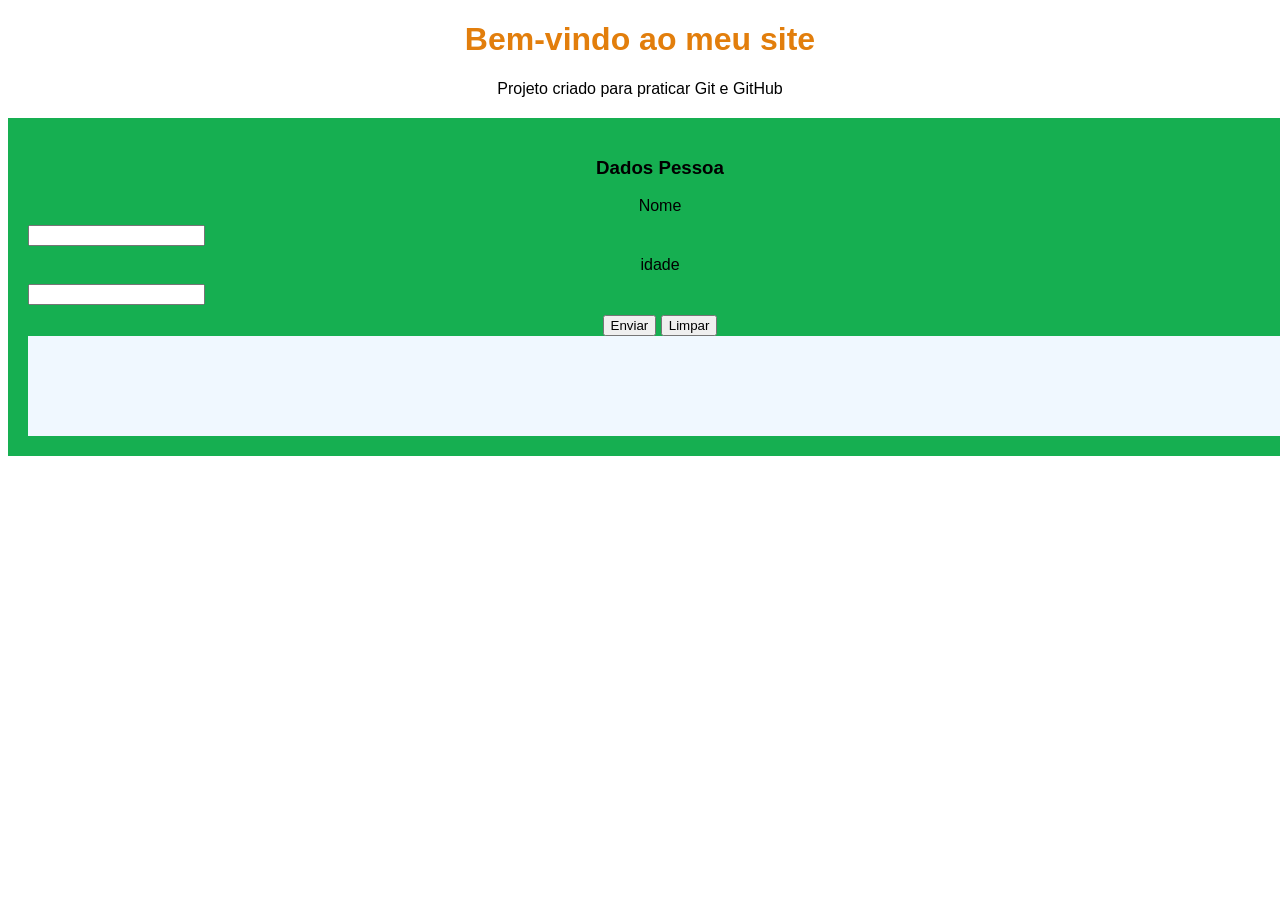
<file: index.html>
<!DOCTYPE html>
<html lang="pt-br">
<head>
    <meta charset="UTF-8">
    <meta name="viewport" content="width=device-width, initial-scale=1.0">
    <title>Meu Primeiro Site</title>
    <link rel="stylesheet" href="css/style.css">

    <script src="js/script.js" defer></script>

    <script src="js/script_idade.js" defer></script>
    
</head>
<body>
    <h1>Bem-vindo ao meu site</h1>
    <p>Projeto criado para praticar Git e GitHub</p>
   
    <div id="div-form">
        <h3>Dados Pessoa</h3>

        <form id="formulario-pessoa">
            <label for="nome">Nome</label>
            <input type="text" name="nome" id="nome">

            <label for="idade">idade</label>
            <input type="text" name="idade" id="idade">

            <button type="submit">Enviar</button>
            <button type="reset">Limpar</button>
        </form>
        
        <div id="div-dados">

        </div>
    </div>
</body>
</html>
</file>
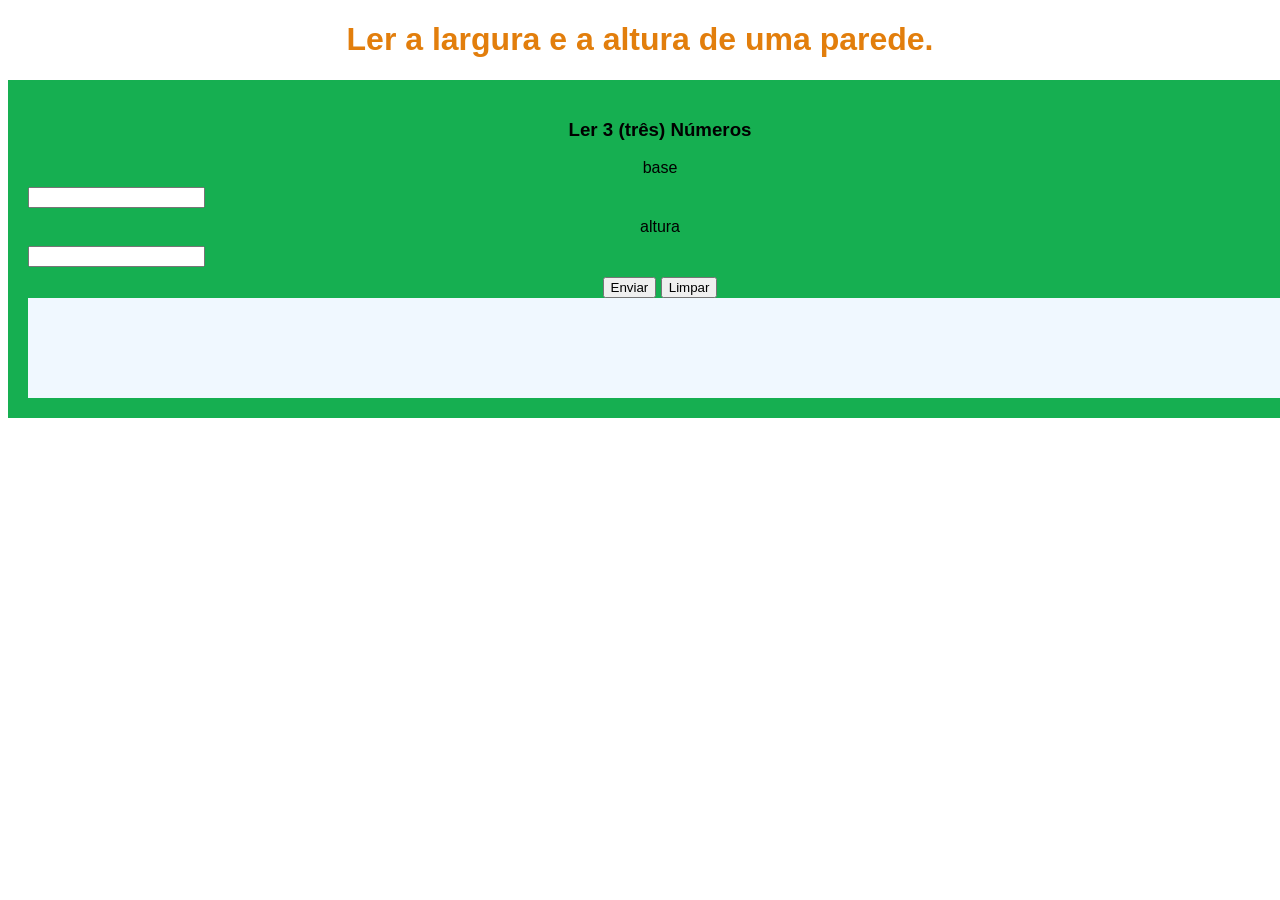
<file: pag_questão02 .html>
<!DOCTYPE html>
<html lang="pt-br">
<head>
    <meta charset="UTF-8">
    <meta name="viewport" content="width=device-width, initial-scale=1.0">
    <title>Meu Primeiro Site</title>
    <link rel="stylesheet" href="css/style.css">

    <script src="js/questao02.js" defer></script>
    
</head>

<body>
    <h1>Ler a largura e a altura de uma parede.</h1>
   
    <div id="div-form">
        <h3>Ler 3 (três) Números</h3>

        <form id="formulario-pessoa">
            <label for="num1">base</label>
            <input type="text" name="num1" id="num1">

            <label for="num2">altura</label>
            <input type="text" name="num2" id="num2">


            <button type="submit">Enviar</button>
            <button type="reset">Limpar</button>
        </form>
        
        <div id="div-dados">

        </div>

    </div>
</body>
</html>
</file>
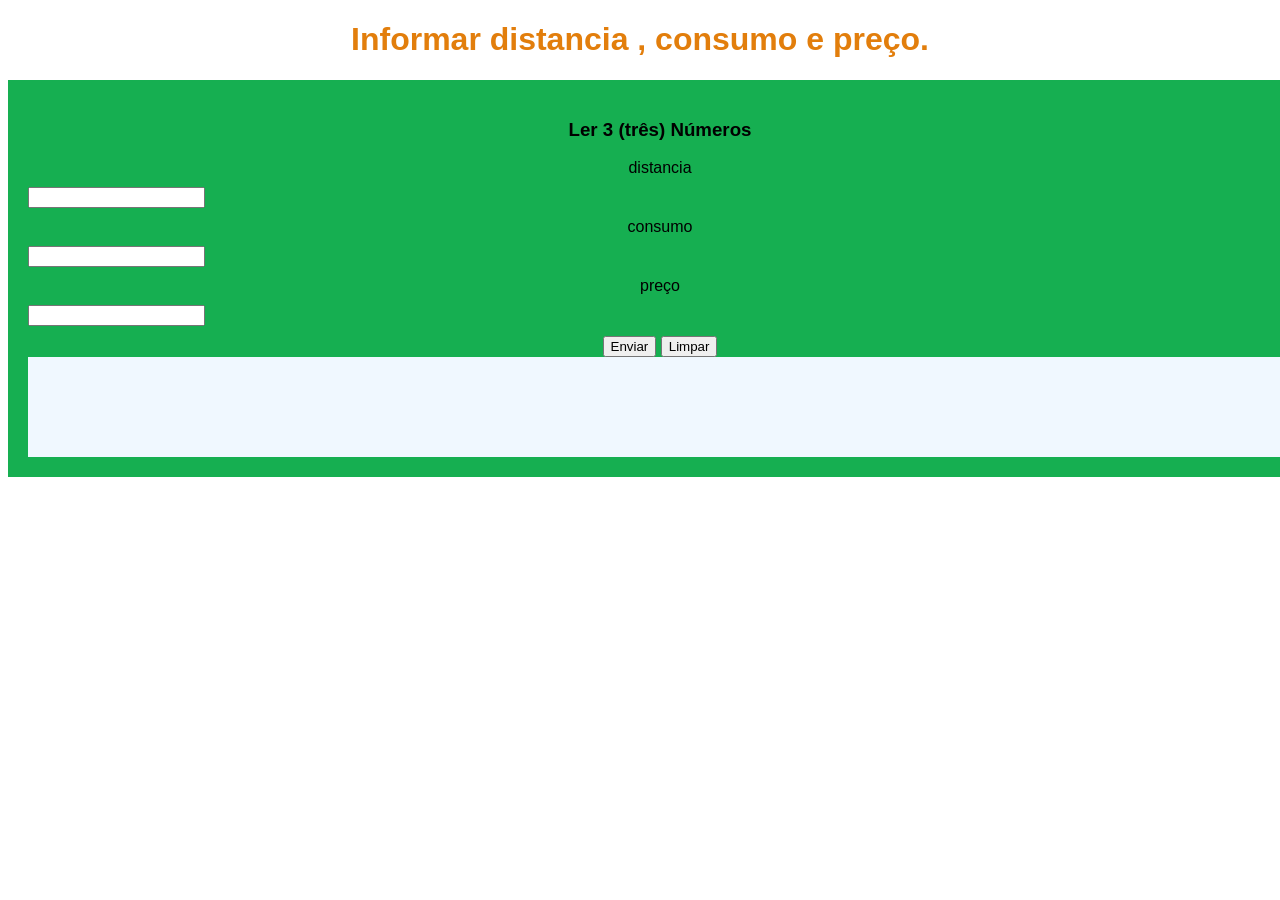
<file: pag_questão03.html>
<!DOCTYPE html>
<html lang="pt-br">
<head>
    <meta charset="UTF-8">
    <meta name="viewport" content="width=device-width, initial-scale=1.0">
    <title>Meu Primeiro Site</title>
    <link rel="stylesheet" href="css/style.css">

    <script src="js/questao03.js" defer></script>
    
</head>

<body>
    <h1>Informar distancia , consumo e preço.</h1>
   
    <div id="div-form">
        <h3>Ler 3 (três) Números</h3>

        <form id="formulario-pessoa">
            <label for="num1">distancia</label>
            <input type="text" name="num1" id="num1">

            <label for="num2">consumo</label>
            <input type="text" name="num2" id="num2">

            <label for="num3">preço</label>
            <input type="text" name="num3" id="num3">



            <button type="submit">Enviar</button>
            <button type="reset">Limpar</button>
        </form>
        
        <div id="div-dados">

        </div>

    </div>
</body>
</html>
</file>
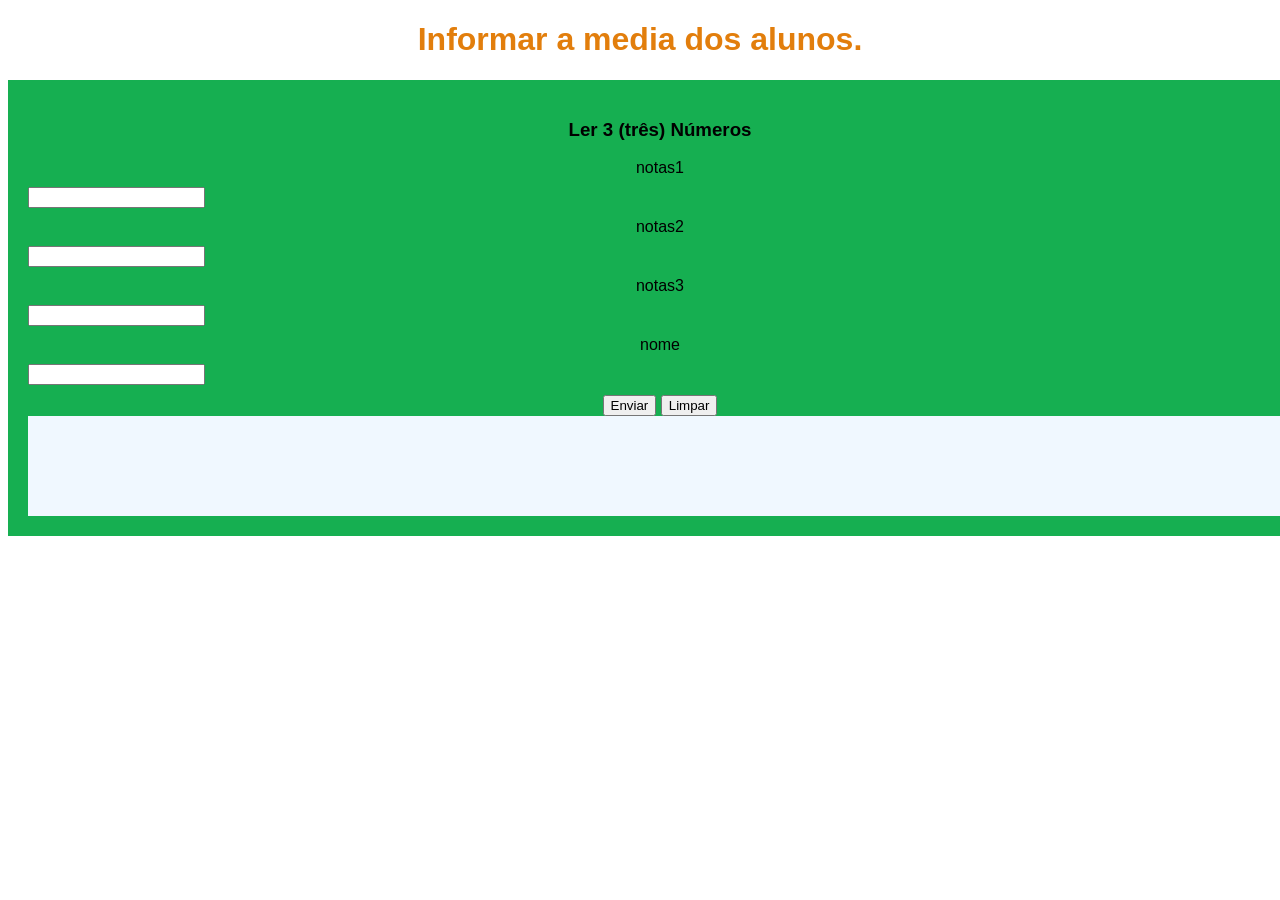
<file: pag_questão04 copy.html>
<!DOCTYPE html>
<html lang="pt-br">
<head>
    <meta charset="UTF-8">
    <meta name="viewport" content="width=device-width, initial-scale=1.0">
    <title>Meu Primeiro Site</title>
    <link rel="stylesheet" href="css/style.css">

    <script src="js/questao04.js" defer></script>
    
</head>

<body>
    <h1>Informar a media dos alunos.</h1>
   
    <div id="div-form">
        <h3>Ler 3 (três) Números</h3>

        <form id="formulario-pessoa">
            <label for="num1">notas1</label>
            <input type="text" name="num1" id="num1">

            <label for="num2">notas2</label>
            <input type="text" name="num2" id="num2">

            <label for="num3">notas3</label>
            <input type="text" name="num3" id="num3">

            <label for="nome">nome</label>
            <input type="text" name="nome" id="nome">

            <button type="submit">Enviar</button>
            <button type="reset">Limpar</button>
        </form>
        
        <div id="div-dados">

        </div>

    </div>
</body>
</html>
</file>
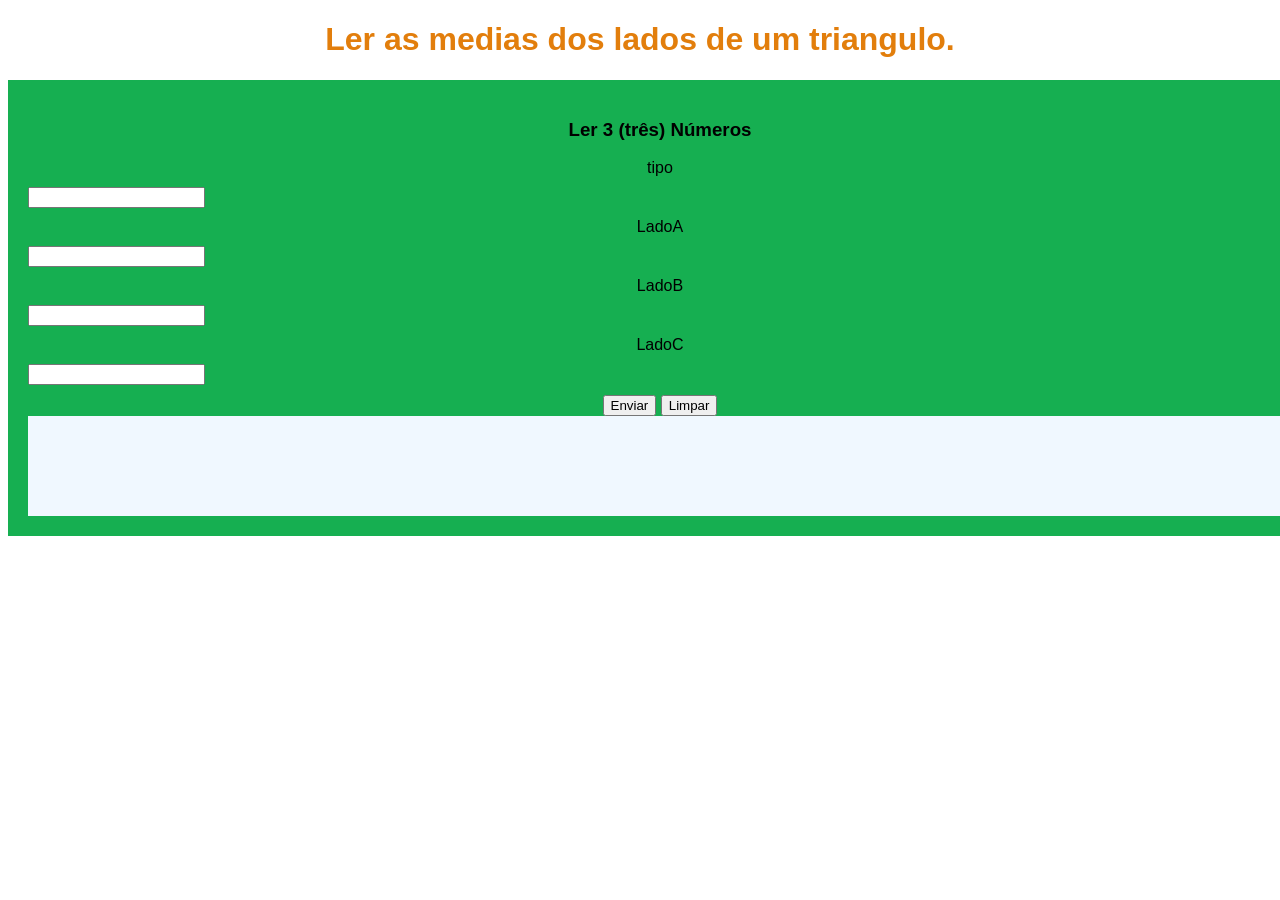
<file: pag_questão05.html>
<!DOCTYPE html>
<html lang="pt-br">
<head>
    <meta charset="UTF-8">
    <meta name="viewport" content="width=device-width, initial-scale=1.0">
    <title>Meu Primeiro Site</title>
    <link rel="stylesheet" href="css/style.css">

    <script src="js/questao05.js" defer></script>
    
</head>

<body>
    <h1>Ler as medias dos lados de um triangulo.</h1>
   
    <div id="div-form">
        <h3>Ler 3 (três) Números</h3>

        <form id="formulario-pessoa">

            <label for="nome">tipo</label>
            <input type="text" name="tipo" id="tipo">


            <label for="num1">LadoA</label>
            <input type="number" name="num1" id="num1">

            <label for="num2">LadoB</label>
            <input type="number" name="num2" id="num2">

            <label for="num3">LadoC</label>
            <input type="number" name="num3" id="num3">


            <button type="submit">Enviar</button>
            <button type="reset">Limpar</button>
        </form>
        
        <div id="div-dados">

        </div>

    </div>
</body>
</html>
</file>
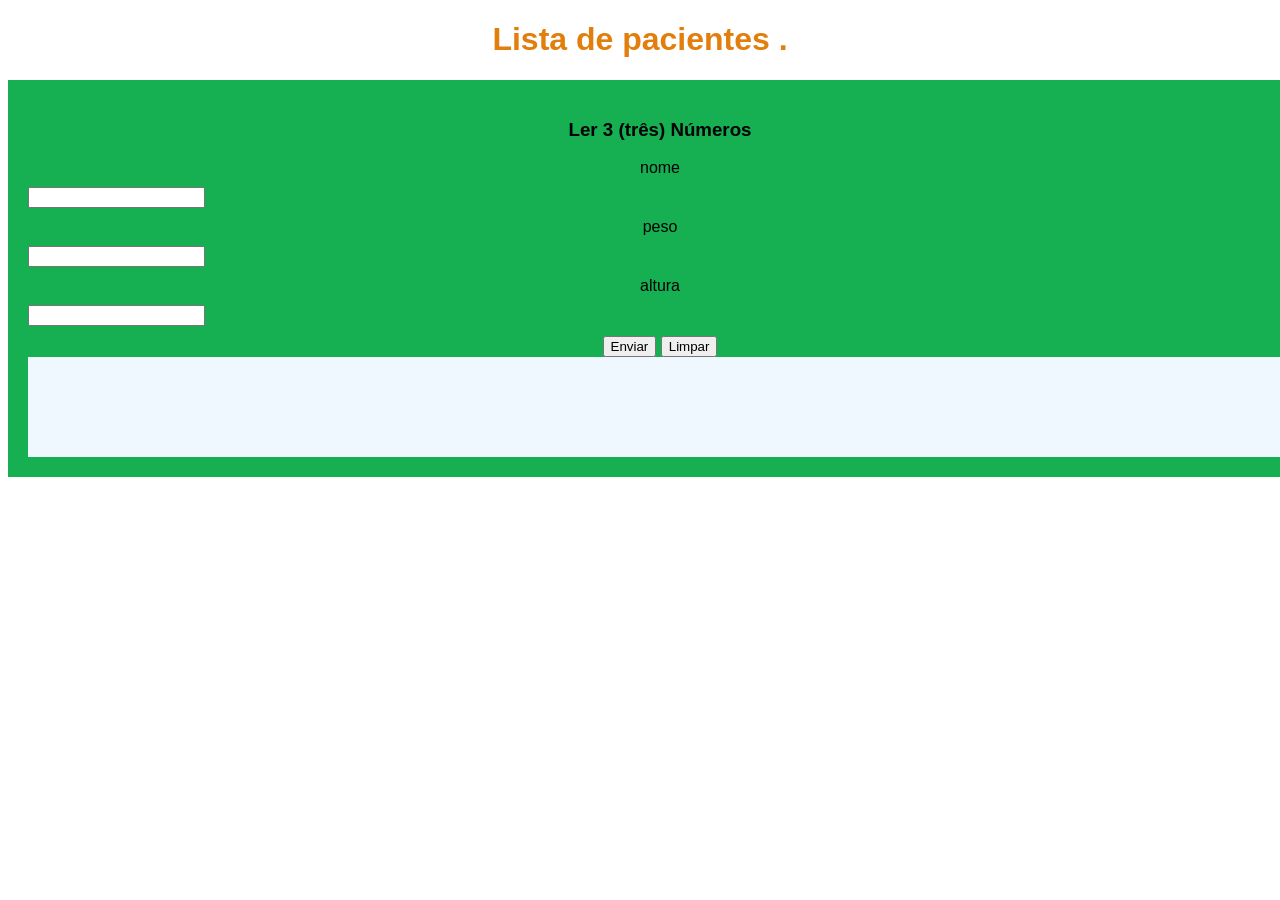
<file: pag_questão06.html>
<!DOCTYPE html>
<html lang="pt-br">
<head>
    <meta charset="UTF-8">
    <meta name="viewport" content="width=device-width, initial-scale=1.0">
    <title>Meu Primeiro Site</title>
    <link rel="stylesheet" href="css/style.css">

    <script src="js/questao06.js" defer></script>
    
</head>

<body>
    <h1>Lista de pacientes .</h1>
   
    <div id="div-form">
        <h3>Ler 3 (três) Números</h3>

        <form id="formulario-pessoa">

           


            <label for="num1">nome</label>
            <input type="number" name="num1" id="num1">

            <label for="num2">peso</label>
            <input type="number" name="num2" id="num2">

            <label for="num3">altura</label>
            <input type="number" name="num3" id="num3">


            <button type="submit">Enviar</button>
            <button type="reset">Limpar</button>
        </form>
        
        <div id="div-dados">

        </div>

    </div>
</body>
</html>
</file>
<file: css/style.css>
body{
    font-family: Arial, sans-serif;
    text-align: center;
    background-color: #11111300;
}
h1{
    color: rgb(226, 126, 12);
}
h2 {
    color: rgb(170, 60, 16);
     }
    h1, h3{
        text-align: center;

    }

    label,input{
        display: block;
        margin: 10px 0px;
        

    }
    #div-form{
        background-color:rgb(22, 175, 81);
        width: 100%;
        min-height: 100px;
        margin: 20px 0px;
        padding: 20px;
    }
    
    #div-dados{
        background-color:aliceblue;
        width: 100%;
        height: 100px;
    }
</file>
